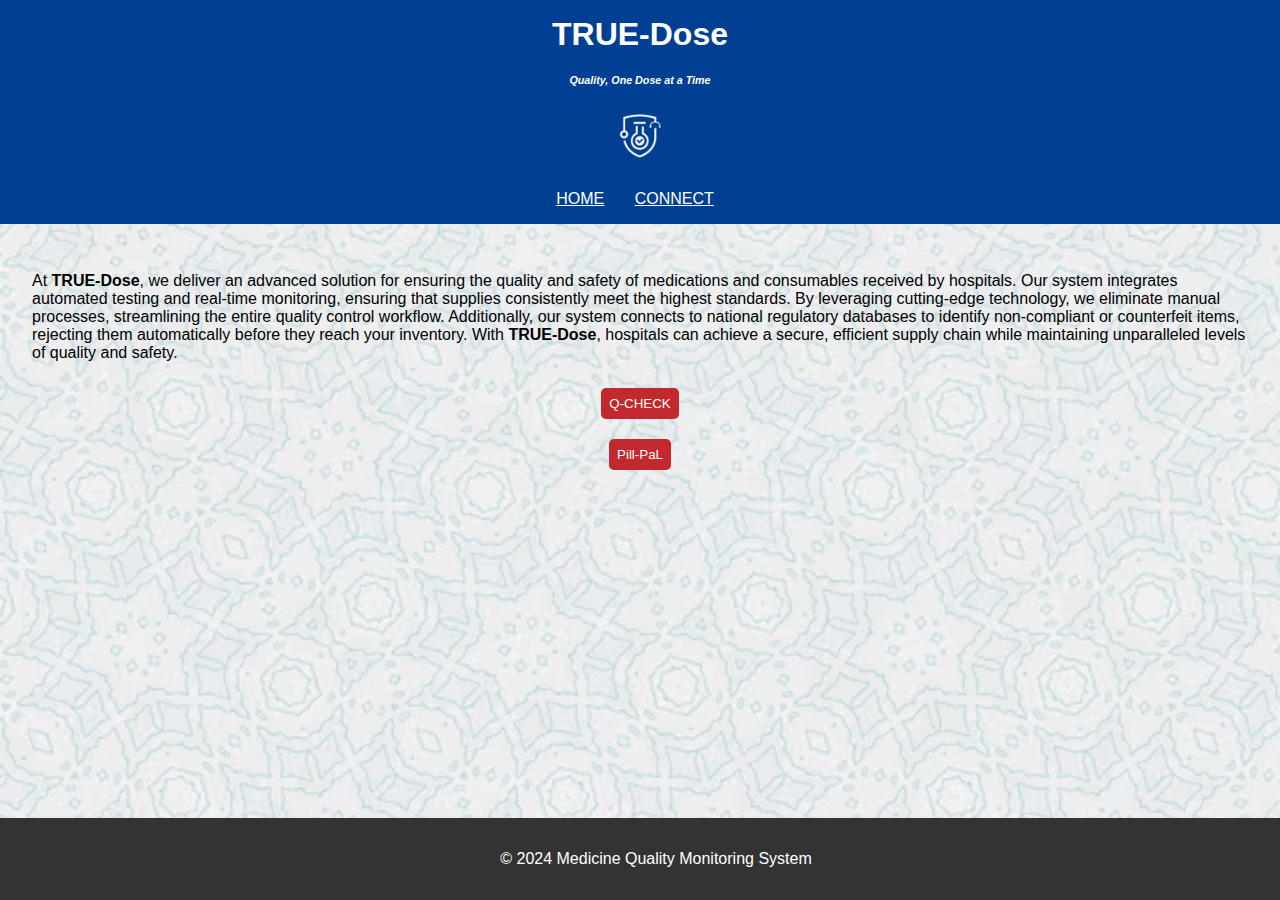
<file: index.html>
<!DOCTYPE html>
<html lang="en">
<head>
    <meta charset="UTF-8">
    <meta name="viewport" content="width=device-width, initial-scale=1.0">
    <title>TRUE DOSE</title>
    <link rel="stylesheet" href="styles.css">
</head>
<body>
    <header>
        <h1>TRUE-Dose</h1>
        <h6><i>Quality, One Dose at a Time</i></h6>
        <img src="H24Logo.png" alt="Logo" width="100" height="100">
        <nav>
            <ul>
                <li><a href="index.html"><u>HOME</u></a></li>
                <li><a href="connect.html"><u>CONNECT</u></a></li>
            </ul>
        </nav>
    </header>
    
    <main>
        <section>
            <p>At <b>TRUE-Dose</b>, we deliver an advanced solution for ensuring the quality and safety of medications and consumables received by hospitals. Our system integrates automated testing and real-time monitoring, ensuring that supplies consistently meet the highest standards. By leveraging cutting-edge technology, we eliminate manual processes, streamlining the entire quality control workflow. Additionally, our system connects to national regulatory databases to identify non-compliant or counterfeit items, rejecting them automatically before they reach your inventory. With <b>TRUE-Dose</b>, hospitals can achieve a secure, efficient supply chain while maintaining unparalleled levels of quality and safety.</p>
            <button onclick="window.location.href='connect.html'">Q-CHECK</button>
            <button onclick="location.href='pillpal.html';">Pill-PaL</button>

        </section>
    </main>
    
    <footer>
        <p>&copy; 2024 Medicine Quality Monitoring System</p>
    </footer>
</body>
</html>
</file>
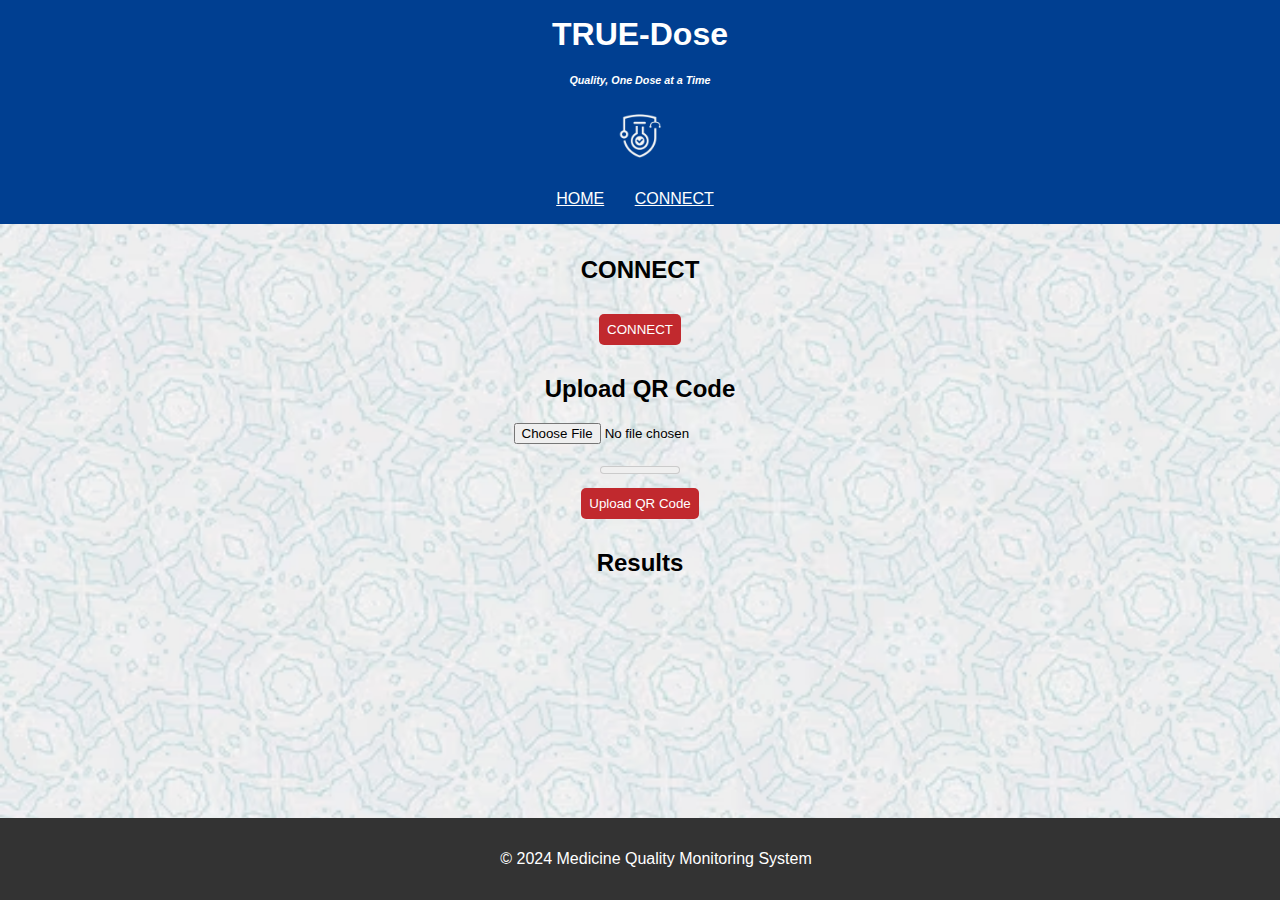
<file: connect.html>
<!DOCTYPE html>
<html lang="en">
<head>
    <meta charset="UTF-8">
    <meta name="viewport" content="width=device-width, initial-scale=1.0">
    <title>H24</title>
    <link rel="stylesheet" href="styles.css">
</head>
<body>
    <header>
        <h1>TRUE-Dose</h1>
        <h6><i>Quality, One Dose at a Time</i></h6>
        <img src="H24Logo.png" alt="Logo" width="100" height="100">
        <nav>
            <ul>
                <li><a href="index.html"><u>HOME</u></a></li>
                <li><a href="connect.html"><u>CONNECT</u></a></li>
            </ul>
        </nav>
    </header>
    
    <main>
        <section>
            <h2>CONNECT</h2>
            <button id="connectButton" type="button">CONNECT</button>  
        </section>

        <section>
            <h2>Upload QR Code</h2>

            <input type="file" id="qrCodeInput" accept="image/*">
            <br>
            <meter id="progressMeter" min="0" max="100" value="0"></meter>
            <button id="uploadButton" type="button">Upload QR Code</button>
        </section>

        <section>
            <h2>Results</h2>
            <div id="resultsTable"></div> 
        </section>
    </main>
    
    <footer>
        <p>&copy; 2024 Medicine Quality Monitoring System</p>
    </footer>
    
    <script src="scripts.js"></script> 
</body>
</html>
</file>
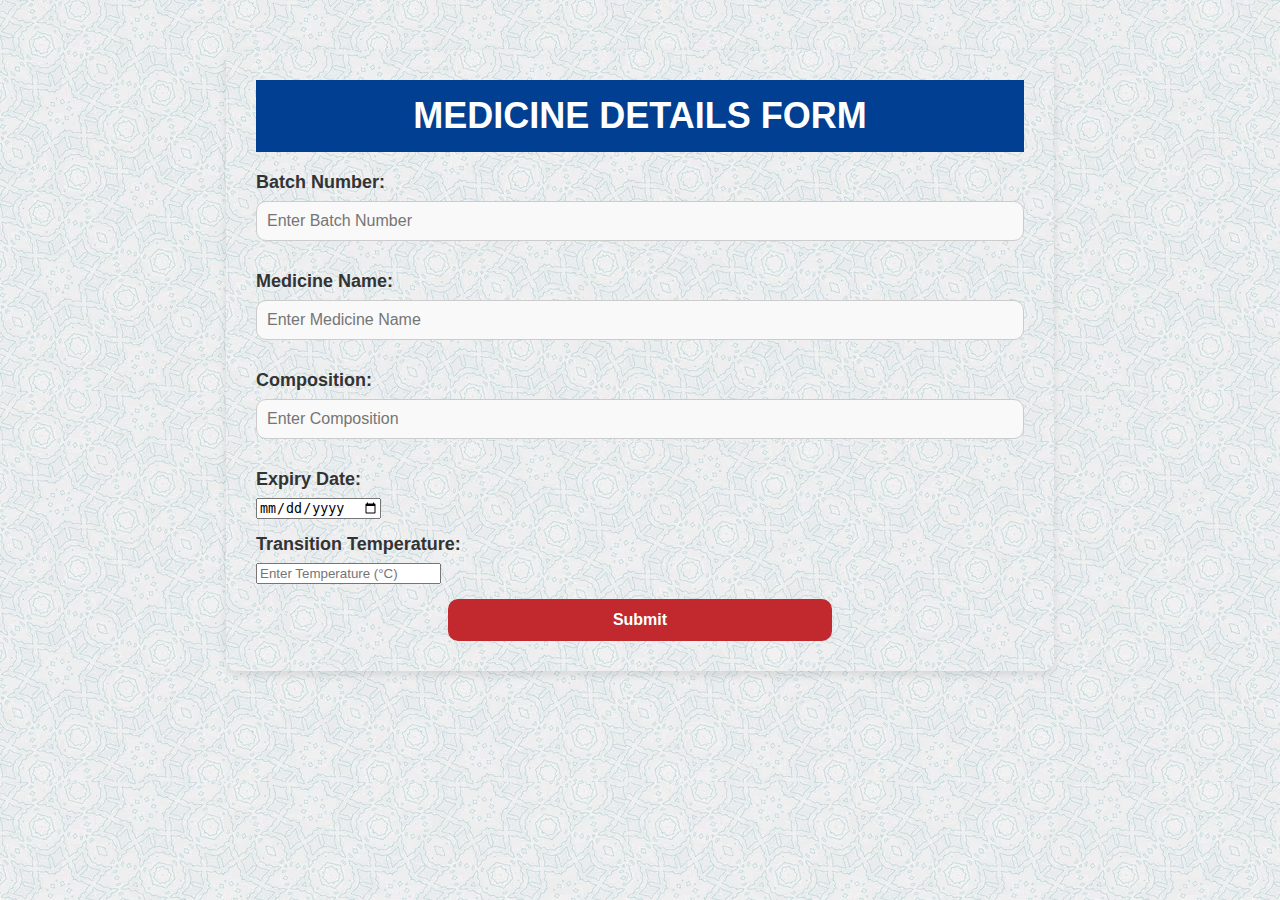
<file: data.html>
<!DOCTYPE html>
<html lang="en">
<head>
    <meta charset="UTF-8">
    <meta name="viewport" content="width=device-width, initial-scale=1.0">
    <title>Medicine Details</title>
    <link rel="stylesheet" href="style.css">
</head>
<body>
    <div class="container">
        <header>
            <h1>Medicine Details Form</h1>
        </header>

        <form id="medicineForm">
            <div class="input-group">
                <label for="batchNumber">Batch Number:</label>
                <input type="text" id="batchNumber" placeholder="Enter Batch Number" required>
            </div>

            <div class="input-group">
                <label for="medicineName">Medicine Name:</label>
                <input type="text" id="medicineName" placeholder="Enter Medicine Name" required>
            </div>

            <div class="input-group">
                <label for="composition">Composition:</label>
                <input type="text" id="composition" placeholder="Enter Composition" required>
            </div>

            <div class="input-group">
                <label for="expiryDate">Expiry Date:</label>
                <input type="date" id="expiryDate" required>
            </div>

            <div class="input-group">
                <label for="transitionTemp">Transition Temperature:</label>
                <input type="number" id="transitionTemp" placeholder="Enter Temperature (°C)" required>
            </div>

            <button type="submit" class="submit-button">Submit</button>
        </form>

        <div id="output"></div>
    </div>

    <script>
        // Handle form submission
        document.getElementById('medicineForm').addEventListener('submit', function(event) {
            event.preventDefault(); // Prevent default form submission

            // Get input values
            const batchNumber = document.getElementById('batchNumber').value;
            const medicineName = document.getElementById('medicineName').value;
            const composition = document.getElementById('composition').value;
            const expiryDate = document.getElementById('expiryDate').value;
            const transitionTemp = document.getElementById('transitionTemp').value;

            // Prepare data for the HTTP request
            const requestData = {
                batchNumber: batchNumber,
                medicineName: medicineName,
                composition: composition,
                expiryDate: expiryDate,
                transitionTemp: transitionTemp
            };

            // Send HTTP request
            fetch('https://your-api-endpoint.com/submit', {  // Replace with your actual API endpoint
                method: 'POST',
                headers: {
                    'Content-Type': 'application/json'
                },
                body: JSON.stringify(requestData)
            })
            .then(response => {
                if (!response.ok) {
                    throw new Error('Network response was not ok ' + response.statusText);
                }
                return response.json();
            })
            .then(data => {
                console.log('Request succeeded with JSON response:', data);
                // Optionally handle the success here (e.g., redirect or show a success message)
            })
            .catch(error => {
                console.error('There was a problem with the fetch operation:', error);
                // Optionally handle the error here (e.g., show an error message)
            });
        });
    </script>
</body>
</html>
</file>
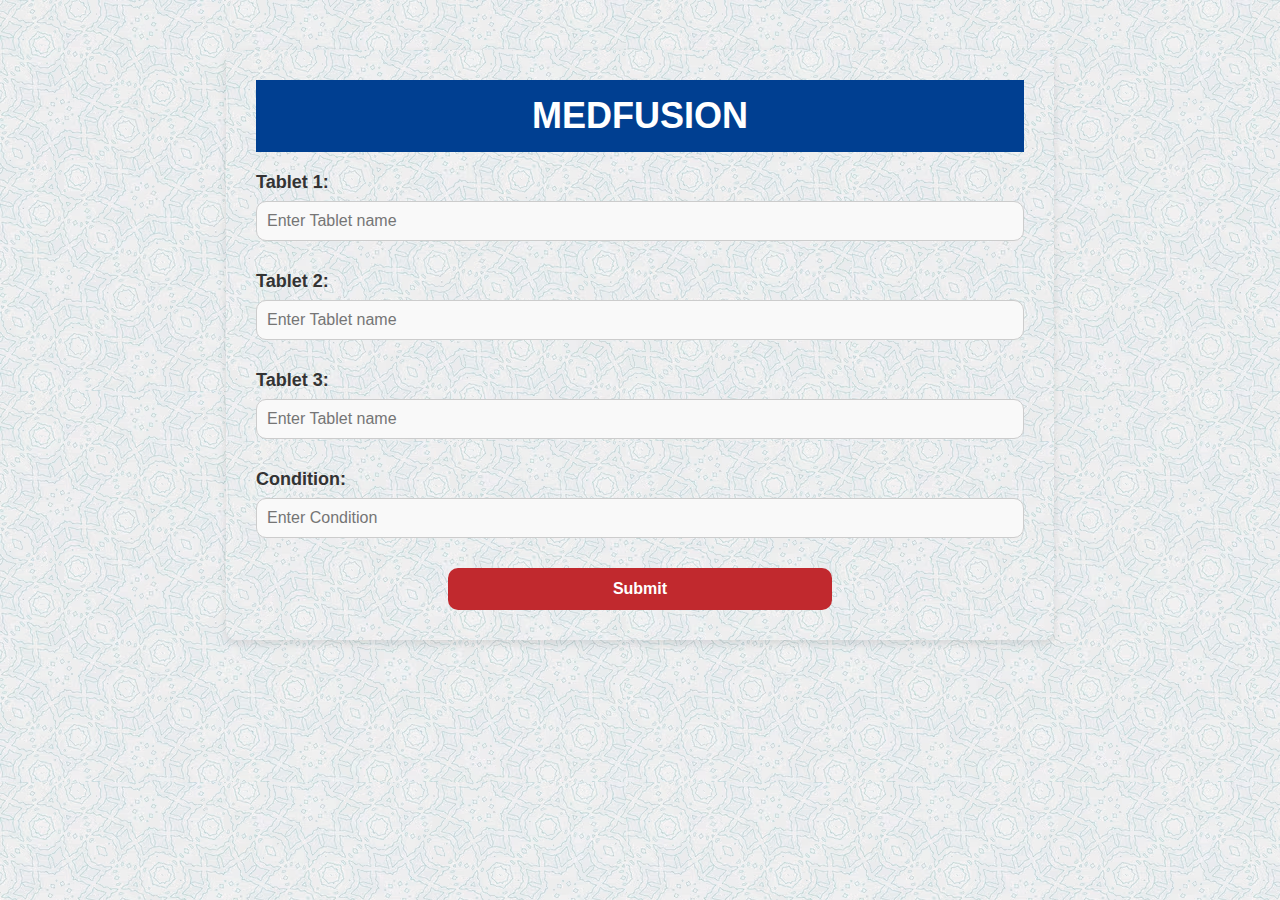
<file: medfusion.html>
<!DOCTYPE html>
<html lang="en">
<head>
    <meta charset="UTF-8">
    <meta name="viewport" content="width=device-width, initial-scale=1.0">
    <title>MEDFUSION</title>
    <link rel="stylesheet" href="style.css">
</head>
<body>
    <div class="container">
        <header>
            <h1>MEDFUSION</h1>
        </header>

        <form id="medfusionForm">
            <div class="input-group">
                <label for="tablet1">Tablet 1:</label>
                <input type="text" id="tablet1" placeholder="Enter Tablet name" required>
            </div>

            <div class="input-group">
                <label for="tablet2">Tablet 2:</label>
                <input type="text" id="tablet2" placeholder="Enter Tablet name" required>
            </div>

            <div class="input-group">
                <label for="tablet3">Tablet 3:</label>
                <input type="text" id="tablet3" placeholder="Enter Tablet name" required>
            </div>

            <div class="input-group">
                <label for="condition">Condition:</label>
                <input type="text" id="condition" placeholder="Enter Condition" required>
            </div>

            <button type="submit" class="submit-button">Submit</button>
        </form>

        <div id="output"></div>
    </div>

    <script>
        // Handle form submission
        document.getElementById('medfusionForm').addEventListener('submit', function(event) {
            event.preventDefault(); // Prevent default form submission

            // Get input values
            const tablet1 = document.getElementById('tablet1').value;
            const tablet2 = document.getElementById('tablet2').value;
            const tablet3 = document.getElementById('tablet3').value;
            const condition = document.getElementById('condition').value;

            // Concatenate all inputs into a string
            const concatenatedData = `Tablet 1: ${tablet1}, Tablet 2: ${tablet2}, Tablet 3: ${tablet3}, Condition: ${condition}`;

            // Display the concatenated data in the output div
            const outputDiv = document.getElementById('output');
            outputDiv.innerHTML = `<p>Data sent: ${concatenatedData}</p>`;

            // Prepare data for the HTTP request
            const requestData = {
                tablet1: tablet1,
                tablet2: tablet2,
                tablet3: tablet3,
                condition: condition
            };

            // Send HTTP request
            fetch('https://pillpall-backend.onrender.com/chat', {  // Replace with your actual API endpoint
                method: 'POST',
                headers: {
                    'Content-Type': 'application/json'
                },
                body: JSON.stringify(requestData)
            })
            .then(response => {
                if (!response.ok) {
                    throw new Error('Network response was not ok ' + response.statusText);
                }
                return response.json();
            })
            .then(data => {
                // Handle the response from the server
                outputDiv.innerHTML += `<p>Response from server: ${JSON.stringify(data)}</p>`;
            })
            .catch(error => {
                // Handle any errors that occurred during the fetch
                console.error('There was a problem with the fetch operation:', error);
                outputDiv.innerHTML += `<p>Error: ${error.message}</p>`;
            });
        });
    </script>
</body>
</html>
</file>
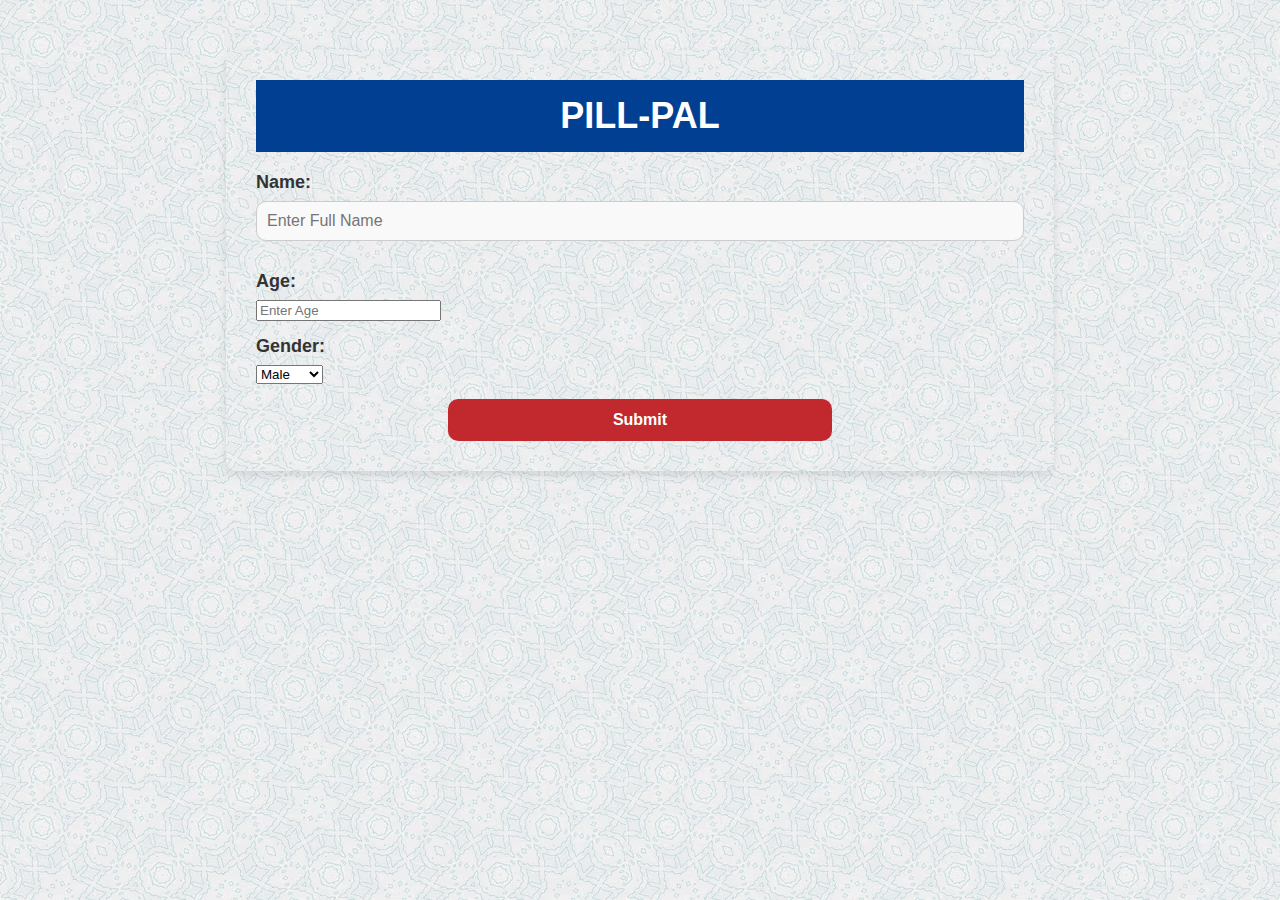
<file: pillpal.html>
<!DOCTYPE html>
<html lang="en">
<head>
    <meta charset="UTF-8">
    <meta name="viewport" content="width=device-width, initial-scale=1.0">
    <title>Pill-PaL</title>
    <link rel="stylesheet" href="style.css">
</head>
<body>
    <div class="container">
        <header>
            <h1>PiLL-PaL</h1>
        </header>

        <form id="pillpalForm">
            <div class="input-group">
                <label for="name">Name:</label>
                <input type="text" id="name" placeholder="Enter Full Name" required>
            </div>

            <div class="input-group">
                <label for="age">Age:</label>
                <input type="number" id="age" placeholder="Enter Age" required>
            </div>

            <div class="input-group">
                <label for="gender">Gender:</label>
                <select id="gender" required>
                    <option value="male">Male</option>
                    <option value="female">Female</option>
                </select>
            </div>

            <button type="submit" class="submit-button">Submit</button>
        </form>
    </div>

    <script>
        document.getElementById('pillpalForm').addEventListener('submit', function(event) {
            event.preventDefault();  
            window.location.href = 'medfusion.html';
        });
    </script>
</body>
</html>
</file>
<file: styles.css>
body {
    font-family: Arial, sans-serif;
    margin: 0;
    padding: 0;
    background-color: #f4f4f4;
    background-image: url('H24BG.jpg.avif');
    background-repeat: no-repeat;
    background-attachment: fixed;
    background-size: cover;
}

header {
    background-color: #003F91;
    color: white;
    padding: 1rem;
    text-align: center;
    margin: 0;
}

nav ul {
    list-style-type: none;
    margin: 0;
    padding: 0;
    overflow: hidden;
}

nav ul li {
    display: inline;
    text-align: justify;
    margin-right: 10px;
}

nav ul li a {
    color: white;
    text-decoration: none;
    padding: 0.5rem; 
}

nav ul li a:hover {
    background-color: #e5f4e3; 
    color: #003F91; 
    padding: 0.5rem; 
    border-radius: 10px; 
    transition: background-color 0.3s ease, color 0.3s ease;
    margin: 0;
    text-align: center;
}

main {
    padding: 2rem;
    font-family: Helvetica, sans-serif;

}

h1, h2 {
    font-family: Helvetica, sans-serif;
    margin-top: 0;
}

h2 {
    text-align: center;
}

section {
    display: flex;
    justify-content: center; 
    align-items: center;     
    flex-direction: column;  
    margin-bottom: 20px;     
}

button {
    background-color: #C1292E;
    border: none;
    color: white;
    padding: 0.5rem;
    cursor: pointer;
    border-radius: 5px;
    margin: 10px 0; 
}

button:hover {
    background-color: #A22728; 
}

footer {
    background-color: #333;
    color: white;
    padding: 1rem;
    text-align: center;
    position: fixed;
    width: 100%;
    bottom: 0;
}

.logo {
    width: 200px;
    height: 100px;
    margin: 0;
}

h6{
    margin: 0;
}
</file>
<file: style.css>
body {
    font-family: 'Arial', sans-serif;
    margin: 0;
    padding: 0;
    background-image: url('H24BG.jpg.avif');
    text-align: center;
}

.container {
    margin: 50px auto;
    width: 60%;
    background-image: url('H24BG.jpg.avif');
    border-radius: 10px;
    padding: 30px;
    box-shadow: 0px 4px 8px rgba(0, 0, 0, 0.1);
}

header {
    background-color: #003F91;
    color: white;
    padding: 15px 0;
    font-size: 28px;
    font-weight: bold;
    text-transform: uppercase;
}

h1 {
    margin: 0;
    font-size: 36px;
    font-weight: bold;
    color: #ffffff;
    font-family: Helvetica, sans-serif;
}

form {
    margin-top: 20px;
}

.input-group {
    margin: 15px 0;
    text-align: left;
}

label {
    font-size: 18px;
    font-weight: bold;
    color: #333;
    display: block;
    margin-bottom: 8px;
}

input[type="text"] {
    width: 100%;
    padding: 10px;
    font-size: 16px;
    border: 1px solid #ccc;
    border-radius: 10px;
    box-sizing: border-box;
    background-color: #f9f9f9;
    margin-bottom: 15px;
}

.submit-button {
    width: 50%;
    background-color: #C1292E;
    color: white;
    padding: 12px;
    font-size: 16px;
    font-weight: bold;
    border: none;
    border-radius: 10px;
    cursor: pointer;
    transition: background-color 0.3s ease;
}

.submit-button:hover {
    background-color: #C1292E;
}

.output {
    margin-top: 20px;
}

#outputText {
    font-size: 16px;
    color: #555;
}

.button-red {
    background-color: #C1292E;
    padding: 12px;
    font-size: 16px;
    font-weight: bold;
    border: none;
    border-radius: 10px;
    cursor: pointer;
    margin: 10px;
    transition: background-color 0.3s ease;
    display: inline-block;
}

.button-red:hover {
    background-color: #a77171;
}
</file>
